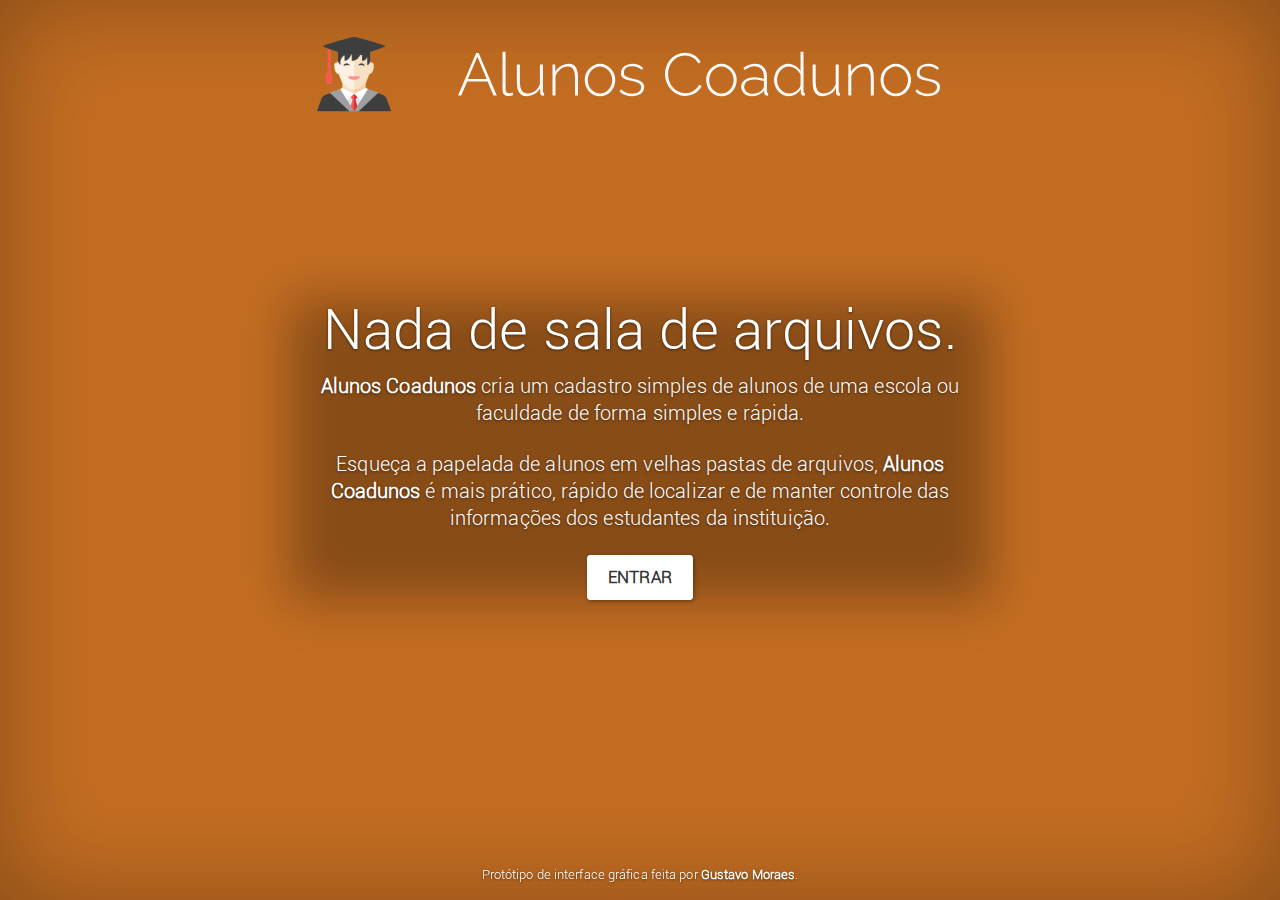
<file: alunos-coadunos/index.html>
<!DOCTYPE html>
<!--
	index.html

	Página inicial do "Alunos Coadunos"
	Autor: Gustavo Moraes
-->
<html>
	<head>
		<meta charset="UTF-8">
		<meta http-equiv="X-UA-Compatible" content="IE=edge">
		<meta name="viewport" content="width=device-width, initial-scale=1">
		<link rel="stylesheet" href="../styles/paper_bootstrap.min.css">
		<link rel="stylesheet" href="styles/index.css">
		<link rel="icon" href="../assets/icon/Student-icon.png">
		<title>Alunos Coadunos</title>
	</head>

	<body>
		<div class="site-wrapper">
			<div class="site-wrapper-inner">
				<div class="cover-container">
					<div class="masthead clearfix">
						<div class="inner">
							<h3 class="masthead-brand">
							<img src="../assets/icon/alunos-coadunos_logo_color.svg"
							alt="Alunos Coadunos logo"></h3>
						</div>
					</div>

					<div class="foreground"></div>
					<div class="inner cover">
						<h1 class="cover-heading">Nada de sala de arquivos.</h1>

						<p class="lead"><b>Alunos Coadunos</b> cria um cadastro 
							simples de alunos de uma escola ou faculdade de 
							forma simples e rápida.</p>

						<p class="lead">Esqueça a papelada de alunos em velhas 
							pastas de arquivos, <b>Alunos Coadunos</b> é mais 
							prático, rápido de localizar e de manter controle 
							das informações dos estudantes da instituição.</p>

						<p class="lead"><a href="cadastro-aluno.html" class="btn btn-lg btn-default">Entrar</a></p>
					</div>
					<div class="mastfoot">
						<div class="inner">
							<p>Protótipo de interface gráfica feita por <b><a href="https://github.com/gustavosotnas">Gustavo Moraes</a></b>.</p>
						</div>
					</div>
				</div>
			</div>
		</div>
	</body>
</html>
</file>
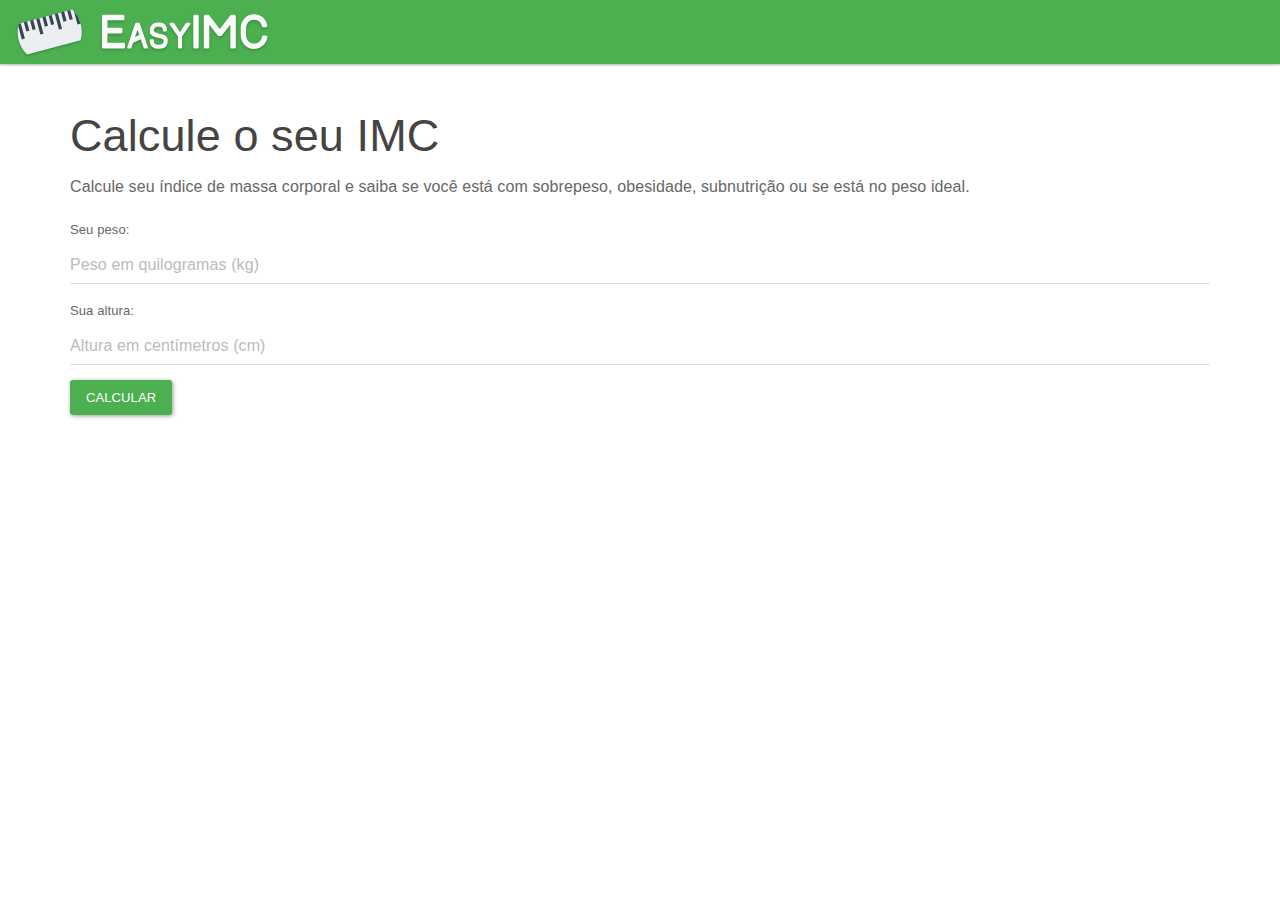
<file: easyimc/index.html>
<!DOCTYPE html>
<!--
	index.html

	Página inicial do EasyIMC
	Autor: Gustavo Moraes
-->
<html>
	<head>
		<meta charset="UTF-8">
		<meta http-equiv="X-UA-Compatible" content="IE=edge">
		<meta name="viewport" content="width=device-width, initial-scale=1">
		<link rel="stylesheet" href="../styles/paper_bootstrap.min.css">
		<link rel="stylesheet" href="styles/index.css">
		<link rel="icon" href="../assets/icon/ruler-icon.png">
		<title>EasyIMC</title>
	</head>
	<body>
		<div class="container">
			<!-- Navbar -->
			<nav class="navbar navbar-inverse navbar-fixed-top">
				<div class="container-fluid">
					<div class="navbar-header">
						<a class="pull-left" href="#">
							<center>
							<img src="../assets/icon/easyimc_logo_header.svg" alt="" height="64px">
							</center>
						</a>
					</div>
				</div>
			</nav>
		<!-- Conteúdo -->
			<hr style="height: 64px"> <!-- Para a navbar não ficar acima do texto -->
			<h2>Calcule o seu IMC</h2>
			<p>Calcule seu índice de massa corporal e saiba se você está com 
			sobrepeso, obesidade, subnutrição ou se está no peso ideal.</p>
			<form role="form">
				<div class="form-group">
					<label for="peso">Seu peso:</label>
					<input type="number" class="form-control" id="peso" placeholder="Peso em quilogramas (kg)">
				</div>
				<div class="form-group">
					<label for="altura">Sua altura:</label>
					<input type="number" class="form-control" id="altura" placeholder="Altura em centímetros (cm)">
				</div>
				<button type="submit" class="btn btn-default">Calcular</button>
			</form>
		</div>
	</body>
</html>
</file>
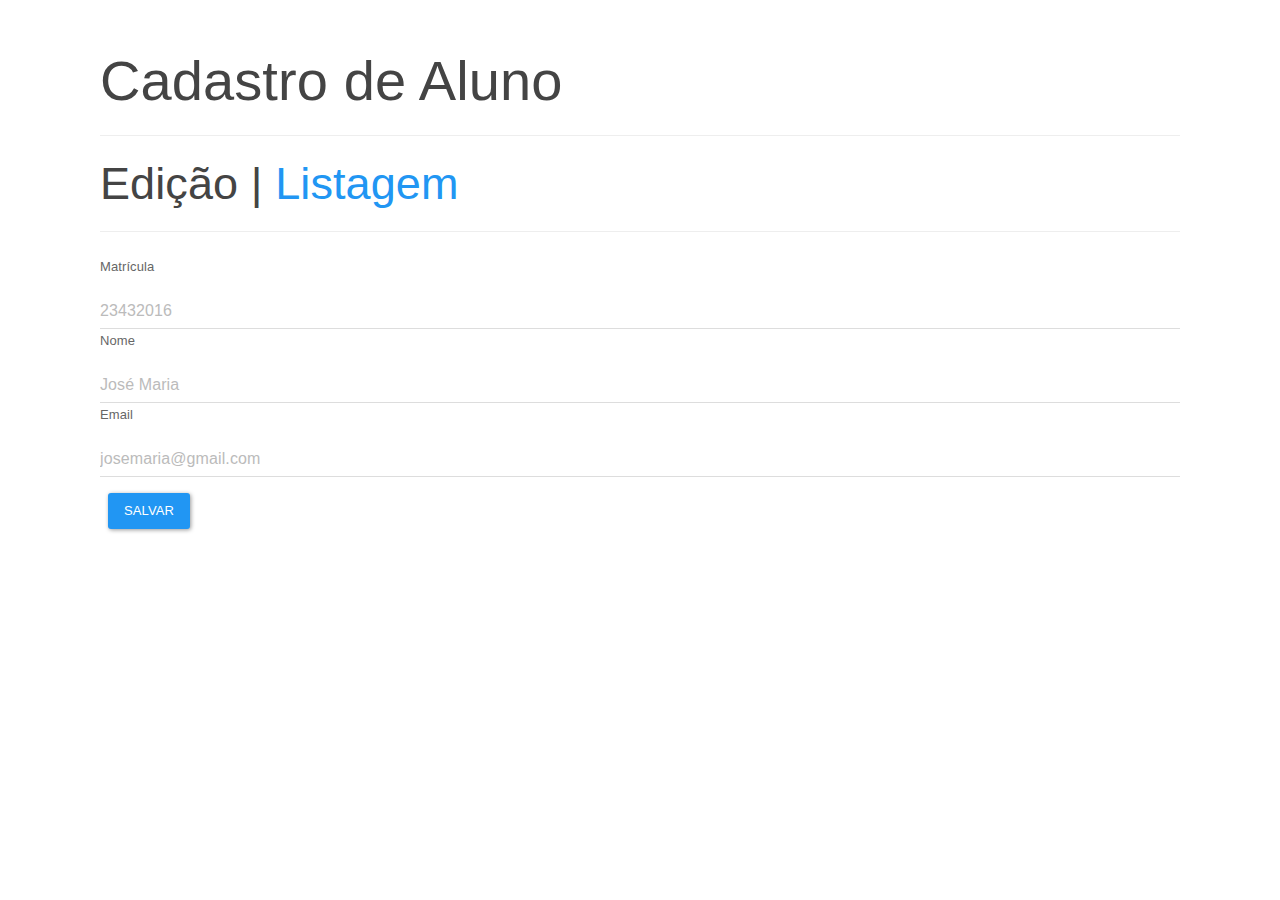
<file: cadastro-aluno.html>
<!DOCTYPE html>
<!--
	index.html

	Página inicial do "Alunos Coadunos"
	Autor: Gustavo Moraes
-->
<html>
	<head>
		<meta charset="UTF-8">
		<meta http-equiv="X-UA-Compatible" content="IE=edge">
		<meta name="viewport" content="width=device-width, initial-scale=1">
		<link rel="stylesheet" href="styles/paper_bootstrap.min.css">
		<link rel="icon" href="assets/icon/Student-icon.png">
		<title>Cadastro de Aluno - Alunos Coadunos</title>
	</head>

	<body style="margin: 50px; margin-left: 100px; margin-right: 100px;">
			<h1>Cadastro de Aluno</h1>
			<hr>
			<h2>Edição | <a href="listagem-aluno.html">Listagem</a></h2>
			<hr>
			<p>Matrícula</p>
			<input type="number" class="form-control" placeholder="23432016"></input>

			<p>Nome</p>
			<input type="text" class="form-control" placeholder="José Maria"></input>

			<p>Email</p>
			<input type="email" class="form-control" placeholder="josemaria@gmail.com"></input>

			<a href="listagem-aluno.html" class="btn btn-primary" style="margin: 8px; margin-top: 16px;">Salvar</a>
	</body>
</html>
</file>
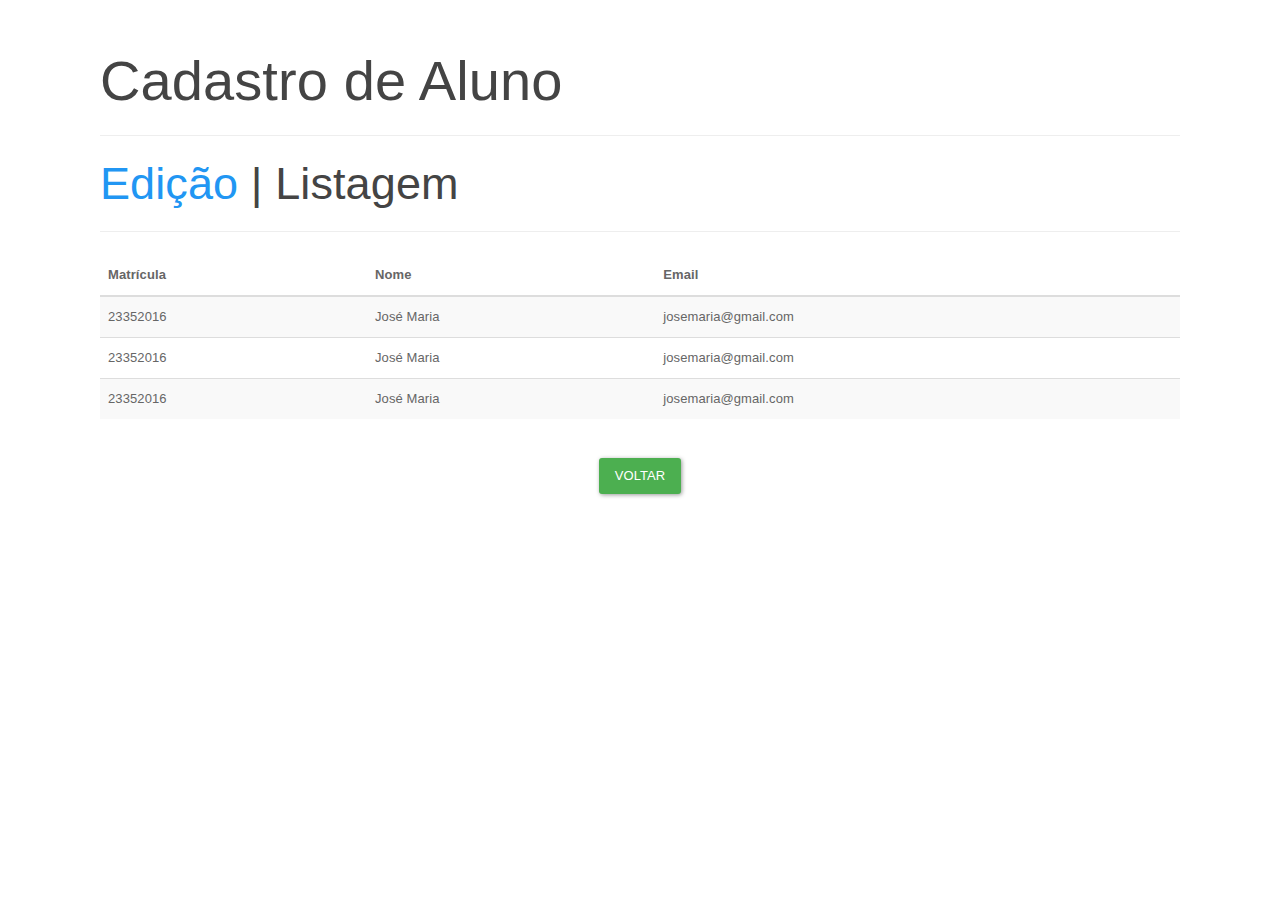
<file: listagem-aluno.html>
<!DOCTYPE html>
<!--
	index.html

	Página inicial do "Alunos Coadunos"
	Autor: Gustavo Moraes
-->
<html>
	<head>
		<meta charset="UTF-8">
		<meta http-equiv="X-UA-Compatible" content="IE=edge">
		<meta name="viewport" content="width=device-width, initial-scale=1">
		<link rel="stylesheet" href="styles/paper_bootstrap.min.css">
		<link rel="icon" href="assets/icon/Student-icon.png">
		<title>Listagem de Aluno - Alunos Coadunos</title>
	</head>

	<body style="margin: 50px; margin-left: 100px; margin-right: 100px;">
		<h1>Cadastro de Aluno</h1>
		<hr>
		<h2><a href="cadastro-aluno.html">Edição</a> | Listagem</h2>
		<hr>
		<table class="table table-striped">
			<col />
			<col />
			<col />

			<thead>
				<tr>
					<th>Matrícula</th>
					<th>Nome</th>
					<th>Email</th>
				</tr>
			</thead>

			<tbody>
				<tr>
					<td>23352016</td>
					<td>José Maria</td>
					<td>josemaria@gmail.com</td>
				</tr>

				<tr>
					<td>23352016</td>
					<td>José Maria</td>
					<td>josemaria@gmail.com</td>
				</tr>

				<tr>
					<td>23352016</td>
					<td>José Maria</td>
					<td>josemaria@gmail.com</td>
				</tr>
			</tbody>
		</table>
		<center>
			<a href="cadastro-aluno.html" class="btn btn-success" style="margin: 8px; margin-top: 16px;">Voltar</a>
		</center>
	</body>
</html>
</file>
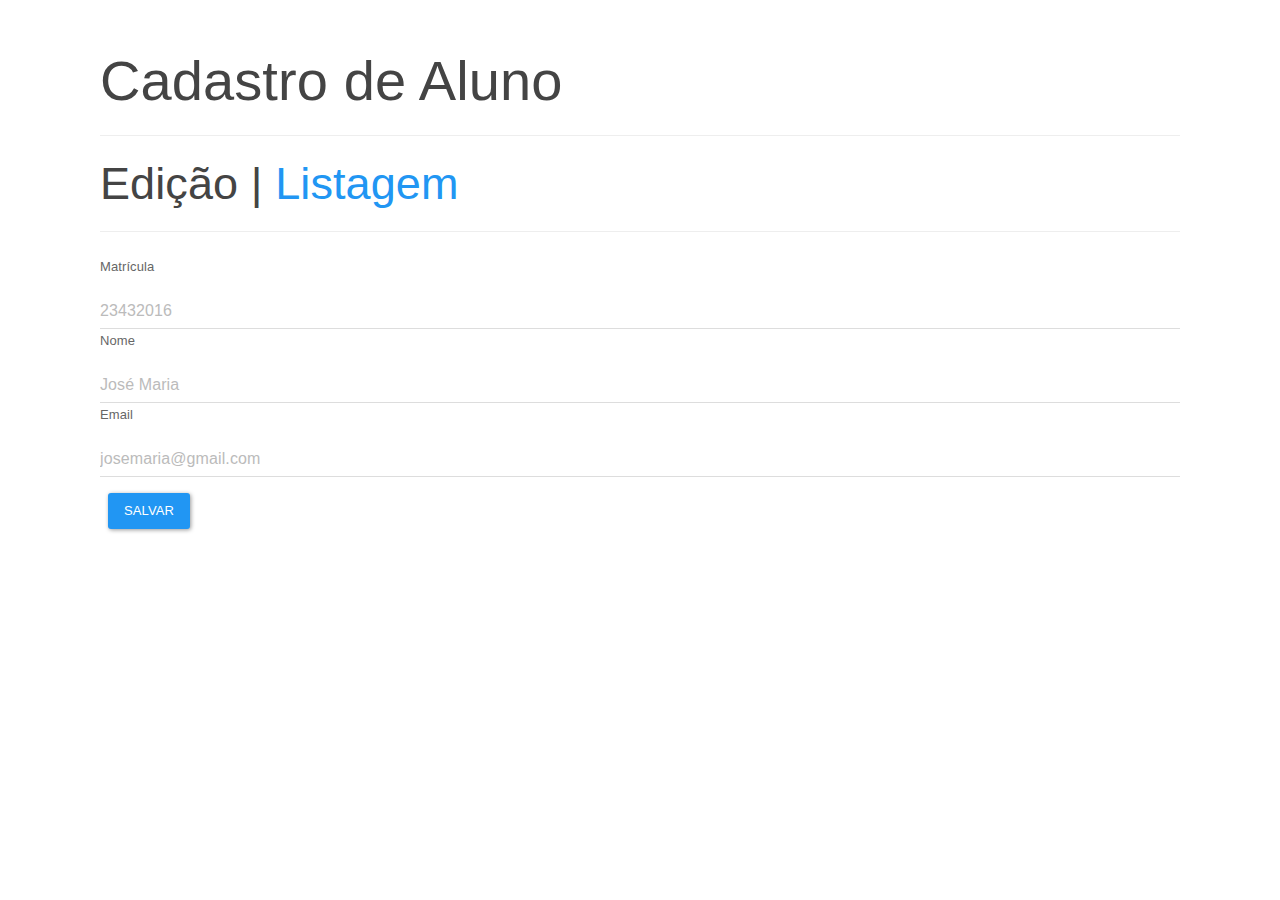
<file: alunos-coadunos/cadastro-aluno.html>
<!DOCTYPE html>
<!--
	index.html

	Página inicial do "Alunos Coadunos"
	Autor: Gustavo Moraes
-->
<html>
	<head>
		<meta charset="UTF-8">
		<meta http-equiv="X-UA-Compatible" content="IE=edge">
		<meta name="viewport" content="width=device-width, initial-scale=1">
		<link rel="stylesheet" href="../styles/paper_bootstrap.min.css">
		<link rel="icon" href="../assets/icon/Student-icon.png">
		<title>Cadastro de Aluno - Alunos Coadunos</title>
	</head>

	<body style="margin: 50px; margin-left: 100px; margin-right: 100px;">
			<h1>Cadastro de Aluno</h1>
			<hr>
			<h2>Edição | <a href="listagem-aluno.html">Listagem</a></h2>
			<hr>
			<p>Matrícula</p>
			<input type="number" class="form-control" placeholder="23432016"></input>

			<p>Nome</p>
			<input type="text" class="form-control" placeholder="José Maria"></input>

			<p>Email</p>
			<input type="email" class="form-control" placeholder="josemaria@gmail.com"></input>

			<a href="listagem-aluno.html" class="btn btn-primary" style="margin: 8px; margin-top: 16px;">Salvar</a>
	</body>
</html>
</file>
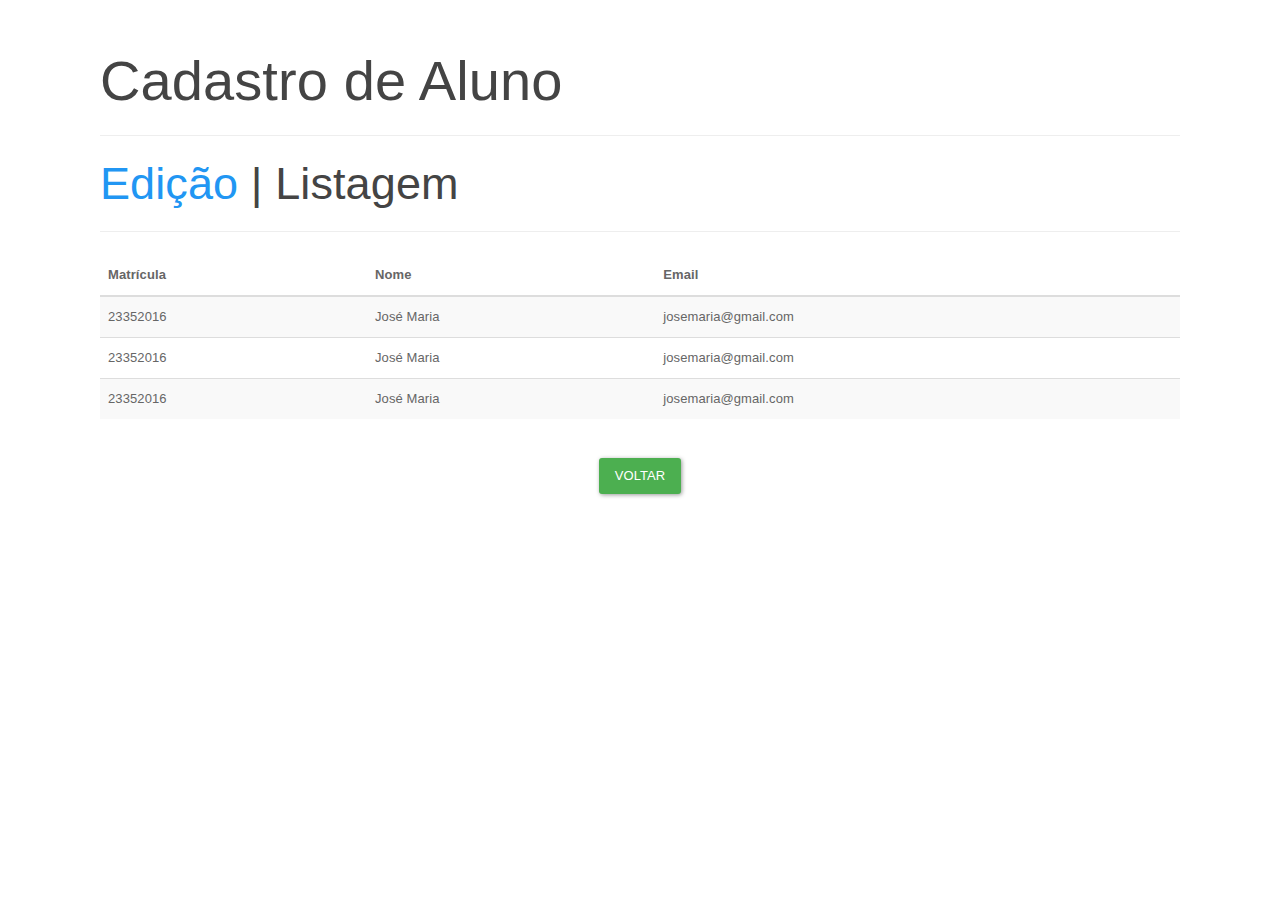
<file: alunos-coadunos/listagem-aluno.html>
<!DOCTYPE html>
<!--
	index.html

	Página inicial do "Alunos Coadunos"
	Autor: Gustavo Moraes
-->
<html>
	<head>
		<meta charset="UTF-8">
		<meta http-equiv="X-UA-Compatible" content="IE=edge">
		<meta name="viewport" content="width=device-width, initial-scale=1">
		<link rel="stylesheet" href="../styles/paper_bootstrap.min.css">
		<link rel="icon" href="../assets/icon/Student-icon.png">
		<title>Listagem de Aluno - Alunos Coadunos</title>
	</head>

	<body style="margin: 50px; margin-left: 100px; margin-right: 100px;">
		<h1>Cadastro de Aluno</h1>
		<hr>
		<h2><a href="cadastro-aluno.html">Edição</a> | Listagem</h2>
		<hr>
		<table class="table table-striped">
			<col />
			<col />
			<col />

			<thead>
				<tr>
					<th>Matrícula</th>
					<th>Nome</th>
					<th>Email</th>
				</tr>
			</thead>

			<tbody>
				<tr>
					<td>23352016</td>
					<td>José Maria</td>
					<td>josemaria@gmail.com</td>
				</tr>

				<tr>
					<td>23352016</td>
					<td>José Maria</td>
					<td>josemaria@gmail.com</td>
				</tr>

				<tr>
					<td>23352016</td>
					<td>José Maria</td>
					<td>josemaria@gmail.com</td>
				</tr>
			</tbody>
		</table>
		<center>
			<a href="cadastro-aluno.html" class="btn btn-success" style="margin: 8px; margin-top: 16px;">Voltar</a>
		</center>
	</body>
</html>
</file>
<file: easyimc/styles/index.css>
.navbar-inverse, .btn-default {
	background-color: #4CAF50;
}
p {
	font-size: 12pt;
}
.btn-default, .btn-default:hover {
	color: white;
}
.btn-default:hover {
	background-color: #81C784;
}
</file>
<file: alunos-coadunos/styles/index.css>
/* CSS para o index.html, baseado no template para Bootstrap "Cover":
http://getbootstrap.com/examples/cover
*/

/*
 * Globals
 */

@font-face {
  font-family: "Roboto Light";
  font-weight: 300; /* Roboto Light */
  src: url('../../assets/font/Roboto-Light.ttf');
}

/* Links */
a,
a:focus,
a:hover {
  color: #fff;
}

/* Custom default button */
.btn-default,
.btn-default:hover,
.btn-default:focus {
  color: #333;
  text-shadow: none; /* Prevent inheritence from `body` */
  background-color: #fff;
  border: 1px solid #fff;
}


/*
 * Base structure
 */

html,
body {
  font-family: "Roboto Light";
  height: 100%;
  background-color: #C36D22;
}
body {
  color: #fff;
  text-align: center;
  text-shadow: 0 1px 3px rgba(0,0,0,.5);
}

h1 {
  color: white;
  font-weight: 100;
}

/* Extra markup and styles for table-esque vertical and horizontal centering */
.site-wrapper {
  display: table;
  width: 100%;
  height: 100%; /* For at least Firefox */
  min-height: 100%;
  -webkit-box-shadow: inset 0 0 100px rgba(0,0,0,.3);
          box-shadow: inset 0 0 100px rgba(0,0,0,.3);
}
.site-wrapper-inner {
  display: table-cell;
  vertical-align: top;
}
.cover-container {
  margin-right: auto;
  margin-left: auto;
  position: relative;
}

/* Padding for spacing */
.foreground, .inner {
  padding: 0px;
}

.inner {
  position: relative;
  z-index: 2;
}

/* Faz overlay */
.foreground {
  width: 100%;
  height: 100%;
  position: absolute;
  top: 0;
  left: 0;
  background-color: rgba(0,0,0,.3);
  -webkit-filter: blur(25px); /* Chrome, Opera, etc. */
  filter: blur(25px); /* Firefox 35+, eventually all */
  z-index: 1;
}

/*
 * Header
 */
.masthead-brand {
  margin-top: 10px;
  margin-bottom: 10px;
}

.masthead-nav > li {
  display: inline-block;
}
.masthead-nav > li + li {
  margin-left: 20px;
}
.masthead-nav > li > a {
  padding-right: 0;
  padding-left: 0;
  font-size: 16px;
  font-weight: bold;
  color: #fff; /* IE8 proofing */
  color: rgba(255,255,255,.75);
  border-bottom: 2px solid transparent;
}
.masthead-nav > li > a:hover,
.masthead-nav > li > a:focus {
  background-color: transparent;
  border-bottom-color: #a9a9a9;
  border-bottom-color: rgba(255,255,255,.25);
}
.masthead-nav > .active > a,
.masthead-nav > .active > a:hover,
.masthead-nav > .active > a:focus {
  color: #fff;
  border-bottom-color: #fff;
}

@media (min-width: 768px) {
  .masthead-brand {
    float: left;
  }
  .masthead-nav {
    float: right;
  }
}


/*
 * Cover
 */

.cover {
  padding: 0 20px;
}
.cover .btn-lg {
  padding: 10px 20px;
  font-weight: bold;
}


/*
 * Footer
 */

.mastfoot {
  color: #fff;
}


/*
 * Affix and center
 */

@media (min-width: 768px) {
  /* Pull out the header and footer */
  .masthead {
    position: fixed;
    top: 0;
  }
  .mastfoot {
    position: fixed;
    bottom: 0;
  }
  /* Start the vertical centering */
  .site-wrapper-inner {
    vertical-align: middle;
  }
  /* Handle the widths */
  .masthead,
  .mastfoot,
  .cover-container {
    width: 100%; /* Must be percentage or pixels for horizontal alignment */
  }
}

@media (min-width: 992px) {
  .masthead,
  .mastfoot,
  .cover-container {
    width: 700px;
  }
}
</file>
